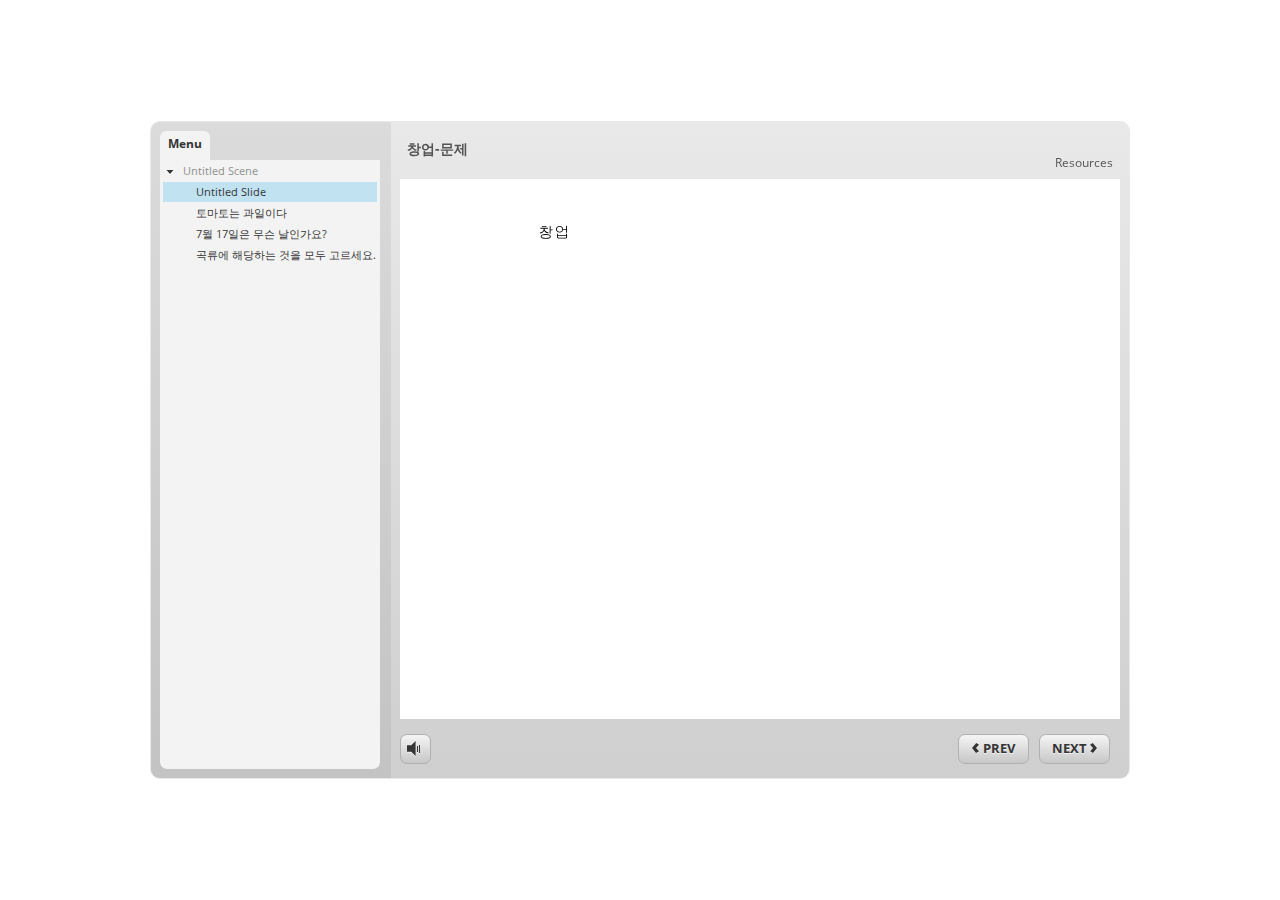
<file: story_html5.html>
<!DOCTYPE html>
<html lang="en-US">
<head>
  <meta charset="utf-8">
  <!-- Created using Storyline 3 - http://www.articulate.com  -->
  <!-- version: 3.11.23355.0 -->
  <title>&#52285;&#50629;-&#47928;&#51228;</title>
  <meta http-equiv="x-ua-compatible" content="IE=edge" />
  <meta name="viewport" content="width=device-width, initial-scale=1.0, user-scalable=no, shrink-to-fit=no, minimal-ui" />
  <meta name="apple-mobile-web-app-capable" content="yes" />
  <style>
    html, body { height: 100%; padding: 0; margin: 0 }
    #app { height: 100%; width: 100%; }
  </style>
  
  <script>window.THREE = { };</script>
</head>
<body style="background: #FFFFFF" class="cs-HTML theme-classic">
  <!-- 360 -->
  <script>!function(e){function n(e,i){return e.test(i)}function i(e){var i=e||navigator.userAgent,o=i.split("[FBAN");if(void 0!==o[1]&&(i=o[0]),this.apple={phone:n(t,i),ipod:n(d,i),tablet:!n(t,i)&&n(s,i),device:n(t,i)||n(d,i)||n(s,i)},this.amazon={phone:n(h,i),tablet:!n(h,i)&&n(a,i),device:n(h,i)||n(a,i)},this.android={phone:n(h,i)||n(b,i),tablet:!n(h,i)&&!n(b,i)&&(n(a,i)||n(r,i)),device:n(h,i)||n(a,i)||n(b,i)||n(r,i)},this.windows={phone:n(l,i),tablet:n(p,i),device:n(l,i)||n(p,i)},this.other={blackberry:n(f,i),blackberry10:n(u,i),opera:n(c,i),firefox:n(A,i),chrome:n(w,i),device:n(f,i)||n(u,i)||n(c,i)||n(A,i)||n(w,i)},this.seven_inch=n(v,i),this.any=this.apple.device||this.android.device||this.windows.device||this.other.device||this.seven_inch,this.phone=this.apple.phone||this.android.phone||this.windows.phone,this.tablet=this.apple.tablet||this.android.tablet||this.windows.tablet,"undefined"==typeof window)return this}function o(){var e=new i;return e.Class=i,e}var t=/iPhone/i,d=/iPod/i,s=/iPad/i,b=/(?=.*\bAndroid\b)(?=.*\bMobile\b)/i,r=/Android/i,h=/(?=.*\bAndroid\b)(?=.*\bSD4930UR\b)/i,a=/(?=.*\bAndroid\b)(?=.*\b(?:KFOT|KFTT|KFJWI|KFJWA|KFSOWI|KFTHWI|KFTHWA|KFAPWI|KFAPWA|KFARWI|KFASWI|KFSAWI|KFSAWA)\b)/i,l=/IEMobile/i,p=/(?=.*\bWindows\b)(?=.*\bARM\b)/i,f=/BlackBerry/i,u=/BB10/i,c=/Opera Mini/i,w=/(CriOS|Chrome)(?=.*\bMobile\b)/i,A=/(?=.*\bFirefox\b)(?=.*\bMobile\b)/i,v=new RegExp("(?:Nexus 7|BNTV250|Kindle Fire|Silk|GT-P1000)","i");"undefined"!=typeof module&&module.exports&&"undefined"==typeof window?module.exports=i:"undefined"!=typeof module&&module.exports&&"undefined"!=typeof window?module.exports=o():"function"==typeof define&&define.amd?define("isMobile",[],e.isMobile=o()):e.isMobile=o()}(this);
    window.isMobile.apple.tablet = window.isMobile.apple.tablet ||
      (navigator.platform === 'MacIntel' && navigator.maxTouchPoints > 1);
    window.isMobile.apple.device = window.isMobile.apple.device || window.isMobile.apple.tablet;
    window.isMobile.tablet = window.isMobile.tablet || window.isMobile.apple.tablet;
    window.isMobile.any = window.isMobile.any || window.isMobile.apple.tablet;
  </script>

  <div id="focus-sink" aria-hidden="true" tabIndex="-1"></div>

  <div id="preso"></div>
  <script>
    window.DS = {};
    window.globals = {
      DATA_PATH_BASE: '',
      HAS_FRAME: true,
      HAS_SLIDE: true,

      lmsPresent: false,
      tinCanPresent: false,
      cmi5Present: false,
      aoSupport: false,
      scale: 'noscale',
      captureRc: false,
      browserSize: 'optimal',
      bgColor: '#FFFFFF',
      features: '',
      themeName: 'classic',
      preloaderColor: '#FFFFFF',
      suppressAnalytics: false,
      productChannel: 'perpetual',
      publishSource: 'storyline',
      aid: '',
      cid: '78596dd6-5bd1-48a7-bce9-bd6fd0b21b89',
      playerVersion: '3.11.23355.0',
      maxIosVideoElements: 5,

      
      parseParams: function(qs) {
        if (window.globals.parsedParams != null) {
          return window.globals.parsedParams;
        }
        qs = (qs || window.location.search.substr(1)).split('+').join(' ');
        var params = {},
            tokens,
            re = /[?&]?([^=]+)=([^&]*)/g;

        while (tokens = re.exec(qs)) {
          params[decodeURIComponent(tokens[1]).trim()] =
            decodeURIComponent(tokens[2]).trim();
        }
        window.globals.parsedParams = params;
        return params;
      }

    };

    (function() {

      var classTypes = [ 'desktop', 'mobile', 'phone', 'tablet' ];

      var addDeviceClasses = function(prefix, testObj) {
        var curr, i;
        for (i = 0; i < classTypes.length; i++) {
          curr = classTypes[i];
          if (testObj[curr]) {
            document.body.classList.add(prefix + curr);
          }
        }
      };

      var params = window.globals.parseParams(),
          isDevicePreview = params.devicepreview === '1',
          isPhoneOverride = params.deviceType === 'phone' || (isDevicePreview && params.phone == '1'),
          isTabletOverride = (params.deviceType === 'tablet' || isDevicePreview) && !isPhoneOverride,
          isMobileOverride = isPhoneOverride || isTabletOverride;

      var deviceView = {
        desktop: !window.isMobile.any && !isMobileOverride,
        mobile: window.isMobile.any || isMobileOverride,
        phone: isPhoneOverride || (window.isMobile.phone && !isTabletOverride),
        tablet: isTabletOverride || window.isMobile.tablet
      };

      window.globals.deviceView = deviceView;
      window.isMobile.desktop = !window.isMobile.any;
      window.isMobile.mobile = window.isMobile.any;

      addDeviceClasses('view-', deviceView);

    })();
  </script>
  
  <script src='story_content/user.js' type=text/javascript></script>
  <div class="slide-loader"></div>

  <script type="text/javascript">
    if (window.globals.deviceView.isMobile) { var doc = document, loader = doc.body.querySelector('.slide-loader'); [ 1, 2, 3 ].forEach(function(n) { var d = doc.createElement('div'); d.style.backgroundColor = window.globals.preloaderColor; d.classList.add('mobile-loader-dot'); d.classList.add('dot' + n); loader.appendChild(d); }); }
  </script>

  <div class="mobile-load-title-overlay" style="display: none">
    <div class="mobile-load-title">&#52285;&#50629;-&#47928;&#51228;</div>
  </div>

  <div class="mobile-chrome-warning"></div>

  <script>
    
    if (window.autoSpider && window.vInterfaceObject) {
      document.querySelector('.mobile-load-title-overlay').style.display = 'none';
    }
  </script>

  

  <link rel="stylesheet" href="html5/data/css/output.min.css" data-noprefix />
</body>
<script src="html5/lib/scripts/ds-bootstrap.min.js"></script>
</html>
</file>
<file: html5/data/css/output.min.css>
@font-face {
  font-family: 'Open SansBold CharsBold0CDFA36C';
  src: url('[data-uri]');
  font-style: normal;
  font-weight: normal;
}
@font-face {
  font-family: 'Open Sans Charset1_ 6GQCFA36C6C';
  src: url('[data-uri]');
  font-style: normal;
  font-weight: normal;
}
@font-face {
  font-family: 'Tahoma Charset1_ 6WG1VE08DF3BDD';
  src: url('[data-uri]');
  font-style: normal;
  font-weight: normal;
}
.cs-pxabnsnfns00001100101 .cs-infopanel  {
  box-shadow: 0 1px 0 rgba(184, 184, 184, 1);
  background: rgba(255, 255, 255, 1);
}
.cs-pxabnsnfns00001100101 .cs-infopanel .cs-link {
  color: rgba(124, 34, 128, 1);
}
.cs-pxabnsnfns00001100101 .cs-infopanel .cs-link:hover {
  color: rgba(0, 0, 238, 1);
}
.cs-pxabnsnfns00001100101 .cs-infopanel .cs-name {
  color: rgba(68, 68, 68, 1);
}
.cs-pxabnsnfns00001100101 .cs-infopanel .cs-title {
  color: rgba(153, 153, 153, 1);
}
.cs-pxabnsnfns00001100101 .cs-infopanelpopup  {
  box-shadow: 0 1px 0 rgba(184, 184, 184, 1);
  background: linear-gradient(180deg, rgba(233, 233, 233, 1) 0%, rgba(207, 207, 207, 1) 100%);
}
.cs-pxabnsnfns00001100101 .cs-infopanelpopup .cs-link {
  color: rgba(124, 34, 128, 1);
}
.cs-pxabnsnfns00001100101 .cs-infopanelpopup .cs-link:hover {
  color: rgba(0, 0, 238, 1);
}
.cs-pxabnsnfns00001100101 .cs-infopanelpopup .cs-name {
  color: rgba(68, 68, 68, 1);
}
.cs-pxabnsnfns00001100101 .cs-infopanelpopup .cs-bio {
  color: rgba(153, 153, 153, 1);
}
.cs-pxabnsnfns00001100101 .cs-timer  {
  color: rgba(85, 85, 85, 1);
}
.cs-pxabnsnfns00001100101 .cs-duration stop:first-child {
  stop-color: rgba(0, 215, 255, 1);
}
.cs-pxabnsnfns00001100101 .cs-duration stop:last-child {
  stop-color: rgba(0, 171, 255, 1);
}
.cs-pxabnsnfns00001100101 .cs-elapsed stop:first-child {
  stop-color: rgba(254, 227, 71, 1);
}
.cs-pxabnsnfns00001100101 .cs-elapsed stop:last-child {
  stop-color: rgba(252, 204, 42, 1);
}
.cs-pxabnsnfns00001100101 .cs-timer .cs-pie .cs-innerstroke {
  stroke: rgba(199, 199, 199, 1);
}
.cs-pxabnsnfns00001100101 .cs-timer .cs-pie .cs-innerborder {
  stroke: rgba(255, 255, 255, 1);
}
.cs-pxabnsnfns00001100101 .cs-window  {
  box-shadow: 0 8px 5px rgba(0, 0, 0, 0.2);
  border-color: rgba(234, 234, 234, 1);
  background: rgba(243, 243, 243, 1);
  color: rgba(85, 85, 85, 1);
}
.cs-pxabnsnfns00001100101 .cs-window .cs-diva {
  border-color: rgba(247, 247, 247, 1);
}
.cs-pxabnsnfns00001100101 .cs-window .cs-divb {
  border-color: rgba(211, 211, 211, 1);
}
.cs-pxabnsnfns00001100101 .cs-editor .cs-editor-slide {
  color: rgba(85, 85, 85, 1);
}
.cs-pxabnsnfns00001100101 .cs-editor .cs-editor-html {
  color: rgba(68, 68, 68, 1);
}
.cs-pxabnsnfns00001100101 .cs-editor .cs-editor-button {
  text-shadow: 0 1px 0 rgba(240, 240, 240, 1);
  color: rgba(53, 53, 53, 1);
  border-color: rgba(177, 177, 177, 1);
  background: linear-gradient(180deg, rgba(245, 245, 245, 1) 0%, rgba(199, 199, 199, 1) 100%);
}
.cs-pxabnsnfns00001100101 .cs-editor .cs-editor-button:hover {
  background: linear-gradient(180deg, rgba(242, 242, 242, 1) 0%, rgba(175, 175, 175, 1) 100%);
}
.cs-pxabnsnfns00001100101 .cs-editor .cs-editor-button:active {
  background: linear-gradient(180deg, rgba(199, 199, 199, 1) 0%, rgba(244, 244, 244, 1) 100%);
}
.cs-pxabnsnfns00001100101 .cs-listitem  {
  color: rgba(53, 53, 53, 1);
  border-color: rgba(223, 223, 223, 1);
}
.cs-pxabnsnfns00001100101 .cs-listitem.cs-viewed {
  color: rgba(144, 144, 144, 1);
}
.cs-pxabnsnfns00001100101 .cs-listitem.cs-selected {
  color: rgba(53, 53, 53, 1);
  background: rgba(192, 226, 241, 1);
}
.cs-pxabnsnfns00001100101 .cs-listitem.cs-selected:hover {
  background: rgba(192, 226, 241, 1);
}
.cs-pxabnsnfns00001100101 .cs-listitem.cs-selected.hover {
  background: rgba(192, 226, 241, 1);
}
.cs-pxabnsnfns00001100101 .cs-listitem.cs-selected:focus {
  background: rgba(192, 226, 241, 1);
}
.cs-pxabnsnfns00001100101 .cs-listitem .cs-icon-carrot {
  fill: rgba(53, 53, 53, 1);
}
.cs-pxabnsnfns00001100101 .cs-listitem .cs-icon-carrot .cs-shadow {
  fill: rgba(255, 255, 255, 1);
}
.cs-pxabnsnfns00001100101 .cs-listitem:hover {
  background: rgba(230, 230, 230, 1);
}
.cs-pxabnsnfns00001100101 .cs-listitem.hover {
  background: rgba(230, 230, 230, 1);
}
.cs-pxabnsnfns00001100101 .cs-listitem:focus {
  background: rgba(230, 230, 230, 1);
}
.cs-pxabnsnfns00001100101 .cs-glossary  {
  color: rgba(53, 53, 53, 1);
}
.cs-pxabnsnfns00001100101 .cs-glossary .cs-scrolling-panel {
  background: rgba(231, 231, 231, 1);
}
.cs-pxabnsnfns00001100101 .cs-glossary .cs-term.cs-selected .cs-choice-list-trigger {
  color: rgba(53, 53, 53, 1);
  background: rgba(192, 226, 241, 1);
}
.cs-pxabnsnfns00001100101 .cs-glossary .cs-term.cs-selected .cs-choice-list-trigger:focus {
  color: rgba(53, 53, 53, 1);
  background: rgba(192, 226, 241, 1);
}
.cs-pxabnsnfns00001100101 .cs-glossary .cs-term:hover .cs-choice-list-trigger {
  background: rgba(230, 230, 230, 1);
}
.cs-pxabnsnfns00001100101 .cs-glossary .cs-term.hover .cs-choice-list-trigger {
  background: rgba(230, 230, 230, 1);
}
.cs-pxabnsnfns00001100101 .cs-glossary .cs-term .cs-choice-list-trigger:focus {
  background: rgba(230, 230, 230, 1);
}
.cs-pxabnsnfns00001100101 .cs-glossary .cs-diva {
  border-color: rgba(226, 226, 226, 1);
}
.cs-pxabnsnfns00001100101 .cs-glossary .cs-divb {
  border-color: rgba(226, 226, 226, 1);
}
.cs-pxabnsnfns00001100101 .cs-glossary .cs-divc {
  border-color: rgba(250, 250, 250, 1);
}
.cs-pxabnsnfns00001100101 .cs-glossary .cs-heading {
  color: rgba(68, 68, 68, 1);
}
.cs-pxabnsnfns00001100101 .cs-resource .cs-separator {
  border-color: rgba(224, 224, 224, 1);
}
.cs-pxabnsnfns00001100101 .cs-outline  {
  color: rgba(68, 68, 68, 1);
}
.cs-pxabnsnfns00001100101 .cs-outline .cs-diva {
  border-color: rgba(198, 198, 198, 1);
}
.cs-pxabnsnfns00001100101 .cs-outline .cs-divb {
  border-color: rgba(249, 249, 249, 1);
}
.cs-pxabnsnfns00001100101 .cs-outline .cs-divc {
  border-color: rgba(225, 225, 225, 1);
}
.cs-pxabnsnfns00001100101 .cs-outline .cs-search-filter:hover {
  color: rgba(0, 0, 238, 1);
}
.cs-pxabnsnfns00001100101 .cs-outline .cs-search-filter.hover {
  color: rgba(0, 0, 238, 1);
}
.cs-pxabnsnfns00001100101 .cs-transcript  {
  color: rgba(68, 68, 68, 1);
}
.cs-pxabnsnfns00001100101 .cs-transcript .cs-div {
  border-color: rgba(225, 225, 225, 1);
}
.cs-pxabnsnfns00001100101 .cs-tabs:not(.topmenu-item) {
  color: rgba(85, 85, 85, 1);
}
.cs-pxabnsnfns00001100101 .cs-tabs .cs-inner-button:not(.topmenu-item) {
  text-shadow: 0 1px 0 rgba(240, 240, 240, 1);
}
.cs-pxabnsnfns00001100101 .cs-tabs:hover:not(.topmenu-item) {
  color: rgba(51, 51, 51, 1);
}
.cs-pxabnsnfns00001100101 .cs-tabs.cs-selected {
  background: rgba(243, 243, 243, 1);
  color: rgba(51, 51, 51, 1);
}
.cs-pxabnsnfns00001100101 .cs-seekcontrol  {
  background: linear-gradient(180deg, rgba(245, 245, 245, 1) 0%, rgba(199, 199, 199, 1) 100%);
  border-color: rgba(177, 177, 177, 1);
}
.cs-pxabnsnfns00001100101 .cs-seekcontrol .cs-button:hover .cs-icon {
  fill: rgba(85, 85, 85, 1);
}
.cs-pxabnsnfns00001100101 .cs-seekcontrol .cs-button.hover .cs-icon {
  fill: rgba(85, 85, 85, 1);
}
.cs-pxabnsnfns00001100101 .cs-seekcontrol .cs-button .cs-icon-shadow {
  fill: rgba(240, 240, 240, 1);
}
.cs-pxabnsnfns00001100101 .cs-seekcontrol .cs-button .cs-icon {
  fill: rgba(45, 45, 45, 1);
}
.cs-pxabnsnfns00001100101 .cs-seekcontrol .cs-seek .cs-fill {
  background: rgba(255, 255, 255, 1);
}
.cs-pxabnsnfns00001100101 .cs-seekcontrol .cs-seek {
  background: rgba(231, 231, 231, 1);
  border-color: rgba(184, 184, 184, 1);
}
.cs-pxabnsnfns00001100101 .cs-searchinput .cs-input {
  color: rgba(138, 138, 138, 1);
  border-color: rgba(173, 173, 173, 1);
  background: rgba(223, 223, 223, 1);
}
.cs-pxabnsnfns00001100101 .cs-searchinput .cs-input:focus {
  color: rgba(51, 51, 51, 1);
  background: rgba(250, 250, 250, 1);
}
.cs-pxabnsnfns00001100101 .cs-searchinput .cs-input:hover {
  box-shadow: inset 0 0 1px 0 rgba(107, 248, 255, 1);
}
.cs-pxabnsnfns00001100101 .cs-searchinput .cs-input.hover {
  box-shadow: inset 0 0 1px 0 rgba(107, 248, 255, 1);
}
.cs-pxabnsnfns00001100101 .cs-searchinput .cs-button .cs-icon {
  fill: rgba(138, 138, 138, 1);
}
.cs-pxabnsnfns00001100101 .cs-searchinput .cs-button:hover {
  fill: linear-gradient(180deg, rgba(245, 245, 245, 1) 0%, rgba(199, 199, 199, 1) 100%);
}
.cs-pxabnsnfns00001100101 .cs-searchinput .cs-button.hover {
  fill: linear-gradient(180deg, rgba(245, 245, 245, 1) 0%, rgba(199, 199, 199, 1) 100%);
}
.cs-pxabnsnfns00001100101 .cs-menu  {
  box-shadow: 0 1px 0 rgba(184, 184, 184, 1);
  background: rgba(243, 243, 243, 1);
}
.cs-pxabnsnfns00001100101 .cs-topmenu-item.active .cs-tab {
  background: rgba(243, 243, 243, 1);
}
.cs-pxabnsnfns00001100101 .cs-logo  {
  box-shadow: 0 1px 0 rgba(184, 184, 184, 1);
  background: rgba(255, 255, 255, 1);
}
.cs-pxabnsnfns00001100101 .cs-checkbox  {
  color: rgba(68, 68, 68, 1);
}
.cs-pxabnsnfns00001100101 .cs-checkbox:hover {
  border-color: rgba(107, 248, 255, 1);
}
.cs-pxabnsnfns00001100101 .cs-checkbox.hover {
  border-color: rgba(107, 248, 255, 1);
}
.cs-pxabnsnfns00001100101 .cs-checkbox .cs-box {
  color: rgba(255, 255, 255, 1);
  border-color: rgba(184, 184, 184, 1);
}
.cs-pxabnsnfns00001100101 .cs-checkbox .cs-box:checked::after {
  color: rgba(51, 204, 0, 1);
}
.cs-pxabnsnfns00001100101 .cs-button  {
  text-shadow: 0 1px 0 rgba(240, 240, 240, 1);
  color: rgba(53, 53, 53, 1);
  border-color: rgba(177, 177, 177, 1);
  background: linear-gradient(180deg, rgba(245, 245, 245, 1) 0%, rgba(199, 199, 199, 1) 100%);
  box-shadow: 0 1px 0 rgba(207, 207, 207, 1);
}
.cs-pxabnsnfns00001100101 .cs-button .cs-icon {
  fill: rgba(53, 53, 53, 1);
}
.cs-pxabnsnfns00001100101 .cs-button .cs-icon-shadow {
  fill: rgba(240, 240, 240, 1);
}
.cs-pxabnsnfns00001100101 .cs-button:hover {
  background: linear-gradient(180deg, rgba(242, 242, 242, 1) 0%, rgba(175, 175, 175, 1) 100%);
}
.cs-pxabnsnfns00001100101 .cs-button.hover {
  background: linear-gradient(180deg, rgba(242, 242, 242, 1) 0%, rgba(175, 175, 175, 1) 100%);
}
.cs-pxabnsnfns00001100101 .cs-button:active {
  background: linear-gradient(180deg, rgba(199, 199, 199, 1) 0%, rgba(244, 244, 244, 1) 100%);
}
.cs-pxabnsnfns00001100101 .cs-button.cs-disabled:hover {
  background: linear-gradient(180deg, rgba(245, 245, 245, 1) 0%, rgba(199, 199, 199, 1) 100%);
}
.cs-pxabnsnfns00001100101 .cs-button.cs-disabled.hover {
  background: linear-gradient(180deg, rgba(245, 245, 245, 1) 0%, rgba(199, 199, 199, 1) 100%);
}
.cs-pxabnsnfns00001100101 .cs-button.cs-disabled:active {
  background: linear-gradient(180deg, rgba(245, 245, 245, 1) 0%, rgba(199, 199, 199, 1) 100%);
}
.cs-pxabnsnfns00001100101 .cs-button.cs-volume:hover {
  background: linear-gradient(180deg, rgba(245, 245, 245, 1) 0%, rgba(199, 199, 199, 1) 100%);
}
.cs-pxabnsnfns00001100101 .cs-button.cs-volume.hover {
  background: linear-gradient(180deg, rgba(245, 245, 245, 1) 0%, rgba(199, 199, 199, 1) 100%);
}
.cs-pxabnsnfns00001100101 .cs-button.cs-volume:active {
  background: linear-gradient(180deg, rgba(245, 245, 245, 1) 0%, rgba(199, 199, 199, 1) 100%);
}
.cs-pxabnsnfns00001100101.cs-base  {
  color: rgba(85, 85, 85, 1);
  border-color: rgba(233, 233, 233, 1);
  background: linear-gradient(180deg, rgba(233, 233, 233, 1) 0%, rgba(207, 207, 207, 1) 100%);
}
.cs-pxabnsnfns00001100101.cs-base .cs-separator .cs-diva {
  background: rgba(211, 211, 211, 1);
}
.cs-pxabnsnfns00001100101.cs-base .cs-separator .cs-divb {
  background: rgba(247, 247, 247, 1);
}
.cs-pxabnsnfns00001100101.cs-base .cs-topmenu-item.active .cs-tab {
  border-color: rgba(211, 211, 211, 1);
}
.cs-pxabnsnfns00001100101.cs-base .cs-topmenu-item.active .cs-panel {
  border-color: rgba(211, 211, 211, 1);
}
.cs-pxabnsnfns00001100101.cs-base .cs-left {
  background: linear-gradient(180deg, rgba(219, 219, 219, 1) 0%, rgba(195, 195, 195, 1) 100%);
}
.cs-pxabnsnfns00001100101.cs-base .cs-area-primary .cs-slide-container {
  background: linear-gradient(180deg, rgba(233, 233, 233, 1) 0%, rgba(207, 207, 207, 1) 100%);
}
.cs-pxabnsnfns00001100101 .cs-volume::-moz-range-thumb {
  border-color: rgba(165, 165, 165, 1);
  box-shadow: inset 0 0 1px 0 rgba(212, 212, 212, 1);
  background: rgba(200, 200, 200, 1);
}
.cs-pxabnsnfns00001100101 .cs-volume::-ms-thumb {
  border-color: rgba(165, 165, 165, 1);
  box-shadow: inset 0 0 1px 0 rgba(212, 212, 212, 1);
  background: rgba(200, 200, 200, 1);
}
.cs-pxabnsnfns00001100101 .cs-volume::-webkit-slider-thumb {
  border-color: rgba(165, 165, 165, 1);
  box-shadow: inset 0 0 1px 0 rgba(212, 212, 212, 1);
  background: rgba(200, 200, 200, 1);
}
.cs-pxabnsnfns00001100101 .cs-volume::-moz-range-track {
  border-color: rgba(242, 242, 242, 1);
  background: linear-gradient(180deg, rgba(188, 188, 188, 1) 0%, rgba(188, 188, 188, 1) 50.196%, rgba(195, 195, 195, 1) 100%);
}
.cs-pxabnsnfns00001100101 .cs-volume::-ms-track {
  border-color: rgba(242, 242, 242, 1);
  background: linear-gradient(180deg, rgba(188, 188, 188, 1) 0%, rgba(188, 188, 188, 1) 50.196%, rgba(195, 195, 195, 1) 100%);
}
.cs-pxabnsnfns00001100101 .cs-volume::-webkit-slider-runnable-track {
  border-color: rgba(242, 242, 242, 1);
  background: linear-gradient(180deg, rgba(188, 188, 188, 1) 0%, rgba(188, 188, 188, 1) 50.196%, rgba(195, 195, 195, 1) 100%);
}
body.show-focus .tab-focus-box {
  border-color: rgba(255, 255, 0, 1);
}
.skipnav {
  border-color: rgba(255, 255, 0, 1);
}
.fn-npnxnanbsnfns00001100101 {
  font-family: 'Open SansD6FFC9F9';
  -webkit-font-variant-ligatures: no-common-ligatures;
  font-variant-ligatures: no-common-ligatures;
}
.fn-pxabnsnfns00001100101 {
  font-family: 'Open SansD6FFC9F9';
  -webkit-font-variant-ligatures: no-common-ligatures;
  font-variant-ligatures: no-common-ligatures;
}
.fn-npxnabnsnfns00001100101 {
  font-family: 'Open SansD6FFC9F9';
  -webkit-font-variant-ligatures: no-common-ligatures;
  font-variant-ligatures: no-common-ligatures;
}
.fn-npnxnanbnsnfns00001100101 {
  font-family: 'Open SansD6FFC9F9';
  -webkit-font-variant-ligatures: no-common-ligatures;
  font-variant-ligatures: no-common-ligatures;
}
.fn-pxabnsnfns00001100100 {
  font-family: 'Open SansD6FFC9F9';
  -webkit-font-variant-ligatures: no-common-ligatures;
  font-variant-ligatures: no-common-ligatures;
}
@font-face {
  font-family: 'Open SansD6FFC9F9';
  src: url('[data-uri]');
  font-style: normal;
  font-weight: bold;
}
@font-face {
  font-family: 'Open SansD6FFC9F9';
  src: url('[data-uri]');
  font-style: normal;
  font-weight: normal;
}
.cs-InvalidPromptSlide .cs-6EjWBKj1A2g-InvalidPromptSlide-btn0 {
  color: rgba(53, 53, 53, 1);
  border-color: rgba(177, 177, 177, 1);
  background: linear-gradient(180deg, rgba(245, 245, 245, 1) 0%, rgba(199, 199, 199, 1) 100%);
  text-shadow: 0 1px 0 rgba(240, 240, 240, 1);
}
.cs-InvalidPromptSlide .cs-6EjWBKj1A2g-InvalidPromptSlide-btn0 .cs-html {
  color: rgba(68, 68, 68, 1);
}
.cs-InvalidPromptSlide .cs-6EjWBKj1A2g-InvalidPromptSlide-btn0 .cs-slide {
  border-color: rgba(85, 85, 85, 1);
}
.cs-InvalidPromptSlide .cs-6EjWBKj1A2g-InvalidPromptSlide-btn0:hover {
  background: linear-gradient(180deg, rgba(242, 242, 242, 1) 0%, rgba(175, 175, 175, 1) 100%);
}
.cs-InvalidPromptSlide .cs-6EjWBKj1A2g-InvalidPromptSlide-btn0:active {
  background: linear-gradient(180deg, rgba(199, 199, 199, 1) 0%, rgba(244, 244, 244, 1) 100%);
}
.cs-PrintPromptSlide .cs-6EjWBKj1A2g-PrintPromptSlide-btn0 {
  color: rgba(53, 53, 53, 1);
  border-color: rgba(177, 177, 177, 1);
  background: linear-gradient(180deg, rgba(245, 245, 245, 1) 0%, rgba(199, 199, 199, 1) 100%);
  text-shadow: 0 1px 0 rgba(240, 240, 240, 1);
}
.cs-PrintPromptSlide .cs-6EjWBKj1A2g-PrintPromptSlide-btn0 .cs-html {
  color: rgba(68, 68, 68, 1);
}
.cs-PrintPromptSlide .cs-6EjWBKj1A2g-PrintPromptSlide-btn0 .cs-slide {
  border-color: rgba(85, 85, 85, 1);
}
.cs-PrintPromptSlide .cs-6EjWBKj1A2g-PrintPromptSlide-btn0:hover {
  background: linear-gradient(180deg, rgba(242, 242, 242, 1) 0%, rgba(175, 175, 175, 1) 100%);
}
.cs-PrintPromptSlide .cs-6EjWBKj1A2g-PrintPromptSlide-btn0:active {
  background: linear-gradient(180deg, rgba(199, 199, 199, 1) 0%, rgba(244, 244, 244, 1) 100%);
}
.cs-ScrollPromptSlide .cs-6EjWBKj1A2g-ScrollPromptSlide-btn0 {
  color: rgba(53, 53, 53, 1);
  border-color: rgba(177, 177, 177, 1);
  background: linear-gradient(180deg, rgba(245, 245, 245, 1) 0%, rgba(199, 199, 199, 1) 100%);
  text-shadow: 0 1px 0 rgba(240, 240, 240, 1);
}
.cs-ScrollPromptSlide .cs-6EjWBKj1A2g-ScrollPromptSlide-btn0 .cs-html {
  color: rgba(68, 68, 68, 1);
}
.cs-ScrollPromptSlide .cs-6EjWBKj1A2g-ScrollPromptSlide-btn0 .cs-slide {
  border-color: rgba(85, 85, 85, 1);
}
.cs-ScrollPromptSlide .cs-6EjWBKj1A2g-ScrollPromptSlide-btn0:hover {
  background: linear-gradient(180deg, rgba(242, 242, 242, 1) 0%, rgba(175, 175, 175, 1) 100%);
}
.cs-ScrollPromptSlide .cs-6EjWBKj1A2g-ScrollPromptSlide-btn0:active {
  background: linear-gradient(180deg, rgba(199, 199, 199, 1) 0%, rgba(244, 244, 244, 1) 100%);
}
.cs-ResumePromptSlide .cs-6EjWBKj1A2g-ResumePromptSlide-btn0 {
  color: rgba(53, 53, 53, 1);
  border-color: rgba(177, 177, 177, 1);
  background: linear-gradient(180deg, rgba(245, 245, 245, 1) 0%, rgba(199, 199, 199, 1) 100%);
  text-shadow: 0 1px 0 rgba(240, 240, 240, 1);
}
.cs-ResumePromptSlide .cs-6EjWBKj1A2g-ResumePromptSlide-btn0 .cs-html {
  color: rgba(68, 68, 68, 1);
}
.cs-ResumePromptSlide .cs-6EjWBKj1A2g-ResumePromptSlide-btn0 .cs-slide {
  border-color: rgba(85, 85, 85, 1);
}
.cs-ResumePromptSlide .cs-6EjWBKj1A2g-ResumePromptSlide-btn0:hover {
  background: linear-gradient(180deg, rgba(242, 242, 242, 1) 0%, rgba(175, 175, 175, 1) 100%);
}
.cs-ResumePromptSlide .cs-6EjWBKj1A2g-ResumePromptSlide-btn0:active {
  background: linear-gradient(180deg, rgba(199, 199, 199, 1) 0%, rgba(244, 244, 244, 1) 100%);
}
.cs-ResumePromptSlide .cs-6EjWBKj1A2g-ResumePromptSlide-btn1 {
  color: rgba(53, 53, 53, 1);
  border-color: rgba(177, 177, 177, 1);
  background: linear-gradient(180deg, rgba(245, 245, 245, 1) 0%, rgba(199, 199, 199, 1) 100%);
  text-shadow: 0 1px 0 rgba(240, 240, 240, 1);
}
.cs-ResumePromptSlide .cs-6EjWBKj1A2g-ResumePromptSlide-btn1 .cs-html {
  color: rgba(68, 68, 68, 1);
}
.cs-ResumePromptSlide .cs-6EjWBKj1A2g-ResumePromptSlide-btn1 .cs-slide {
  border-color: rgba(85, 85, 85, 1);
}
.cs-ResumePromptSlide .cs-6EjWBKj1A2g-ResumePromptSlide-btn1:hover {
  background: linear-gradient(180deg, rgba(242, 242, 242, 1) 0%, rgba(175, 175, 175, 1) 100%);
}
.cs-ResumePromptSlide .cs-6EjWBKj1A2g-ResumePromptSlide-btn1:active {
  background: linear-gradient(180deg, rgba(199, 199, 199, 1) 0%, rgba(244, 244, 244, 1) 100%);
}
.cs-ExternalInterfaceErrorSlide .cs-buttonOK {
  color: rgba(53, 53, 53, 1);
  border-color: rgba(177, 177, 177, 1);
  background: linear-gradient(180deg, rgba(245, 245, 245, 1) 0%, rgba(199, 199, 199, 1) 100%);
  text-shadow: 0 1px 0 rgba(240, 240, 240, 1);
}
.cs-ExternalInterfaceErrorSlide .cs-buttonOK .cs-html {
  color: rgba(68, 68, 68, 1);
}
.cs-ExternalInterfaceErrorSlide .cs-buttonOK .cs-slide {
  border-color: rgba(85, 85, 85, 1);
}
.cs-ExternalInterfaceErrorSlide .cs-buttonOK:hover {
  background: linear-gradient(180deg, rgba(242, 242, 242, 1) 0%, rgba(175, 175, 175, 1) 100%);
}
.cs-ExternalInterfaceErrorSlide .cs-buttonOK:active {
  background: linear-gradient(180deg, rgba(199, 199, 199, 1) 0%, rgba(244, 244, 244, 1) 100%);
}
</file>
